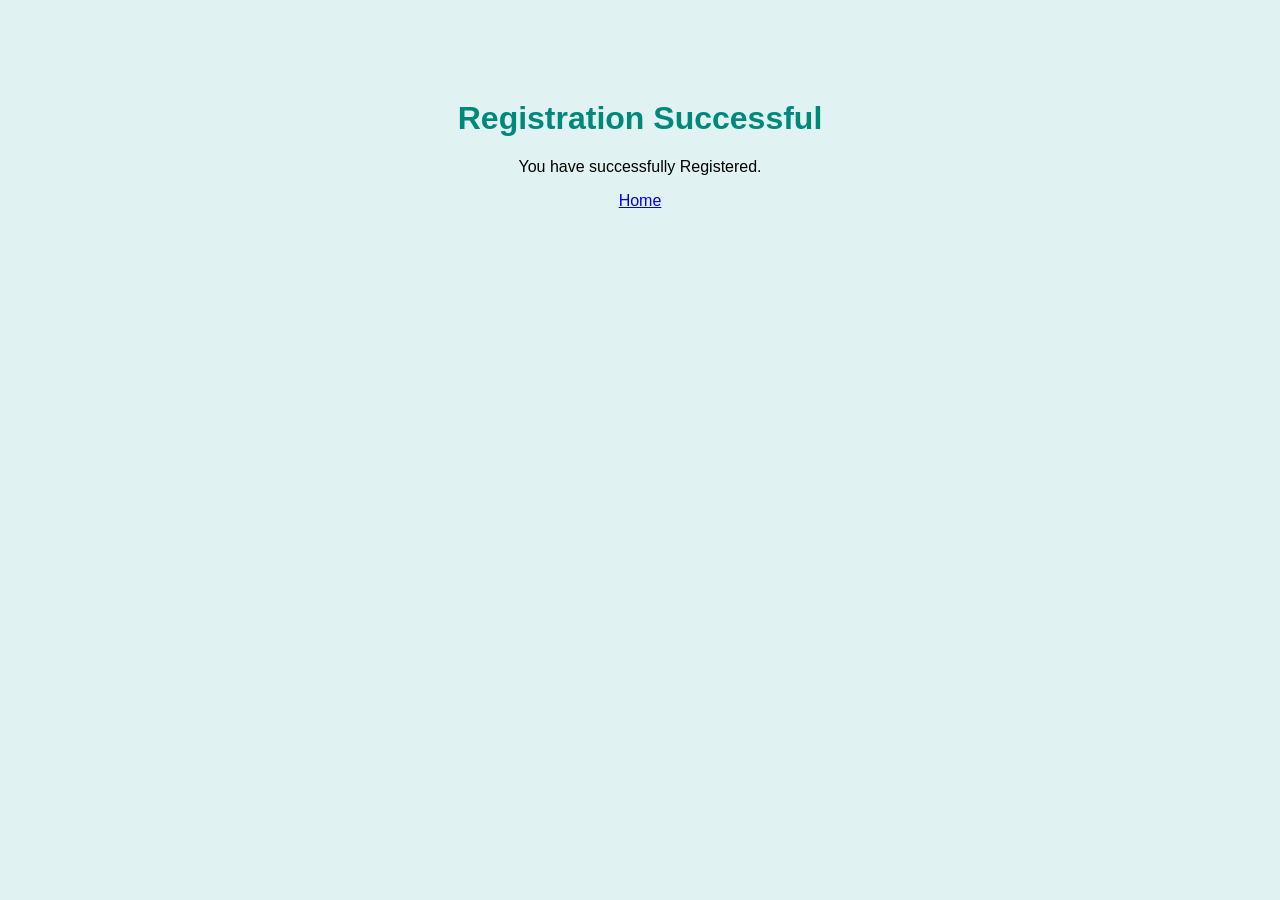
<file: templates/auth_success.html>
<!DOCTYPE html>
<html lang="en">
<head>
    <meta charset="UTF-8">
    <meta name="viewport" content="width=device-width, initial-scale=1.0">
    <title>Authentication Successful</title>
    <style>
        body {
            font-family: Arial, sans-serif;
            text-align: center;
            background-color: #e0f2f1;
        }
        .container {
            margin-top: 100px;
        }
        h1 {
            color: #00897B;
        }
    </style>
</head>
<body>
    <div class="container">
        <h1>Registration Successful</h1>
        <p>You have successfully Registered.</p>
        <a href="/">Home</a>
    </div>
</body>
</html>
</file>
